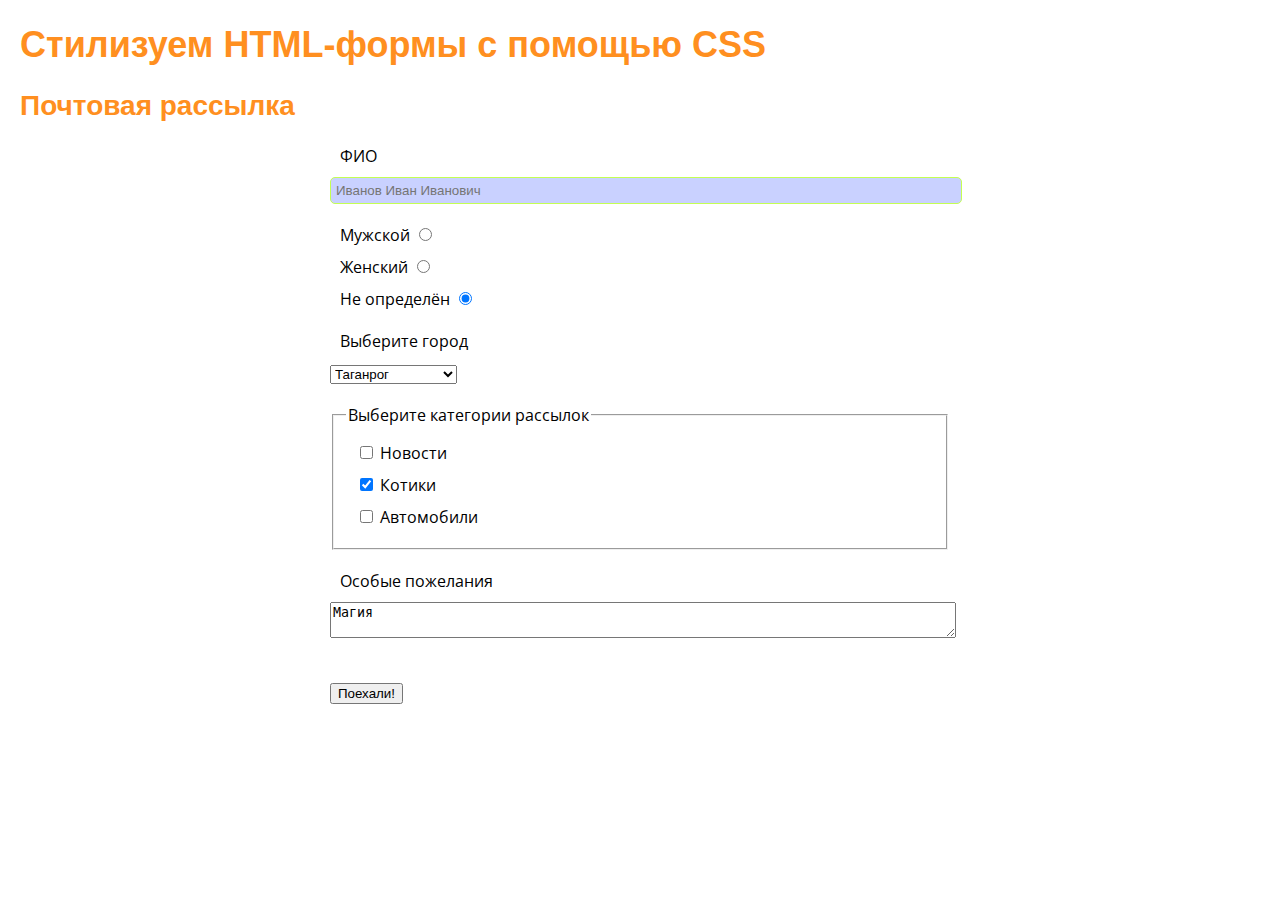
<file: index.html>
<!DOCTYPE html>
<html lang="ru">
<head>
    <meta charset="UTF-8">
    <link rel="stylesheet" href="css/style.css">
    <title>HTML - Формы</title>
</head>
<body>
    <h1>Стилизуем HTML-формы с помощью CSS</h1>
    <h2>Почтовая рассылка</h2>
    <form class="spam-form" action="index.html" method="post">
        <div class="form-row">
            <label for="fio">ФИО</label>
            <input type="text" id="fio" name="fio" placeholder="Иванов Иван Иванович">
        </div>
        <div class="form-row">
            <label>
                Мужской <input type="radio" name="sex" value="0">
            </label>
            <label>
                Женский <input type="radio" name="sex" value="1">
            </label>
            <label>
                Не определён <input type="radio" name="sex" value="2" checked>
            </label>
        </div>
        <div class="form-row">
            <label for="city">Выберите город</label>
            <select name="city" id="city">
                <option value="1">Санкт-Петербург</option>
                <option value="2">Москва</option>
                <option value="3" selected>Таганрог</option>
            </select>
        </div>
        <div class="form-row">
            <fieldset>
                <legend>Выберите категории рассылок</legend>
                <ul>
                    <li>
                        <label>
                            <input type="checkbox" name="sections[]" value="1">
                            Новости
                        </label>
                    </li>
                </ul>
                <ul>
                    <li>
                        <label>
                           <input type="checkbox" name="sections[]" value="2" checked>
                           Котики
                        </label>
                    </li>
                </ul>
                <ul>
                    <li>
                        <label>
                            <input type="checkbox" name="sections[]" value="3">
                            Автомобили
                        </label>
                    </li>
                </ul>
            </fieldset>
        </div>
        <div class="form-row">
            <label for="comment">Особые пожелания</label>
            <textarea name="comment" id="comment">Магия</textarea>
        </div>
        <input class="form-row button" type="submit" value="Поехали!">
    </form>
</body>
</html>
</file>
<file: css/style.css>
@import url(//fonts.googleapis.com/css?family=Open+Sans+Condensed:300&subset=latin,cyrillic,cyrillic-ext);

body{
    margin: 20px;
    font-family: 'Open Sans Condensed', sans-serif;
}

h1, h2{
    font-family: Verdana, Arial, sans-serif;
    color: #ff8f20;
}

h1{
    font-size: 36px;
}

h2{
    font-size: 28px;
}

ul{
    list-style: none;
    margin: 0;
    padding: 0;
}

.form-row{
    margin: 20px 0; /*������� ���������*/
}

.form-row label{
    display: block;
    margin: 10px;
}

.form-row input{
    border: 1px solid #c4ff52;
    border-radius: 5px;
    padding: 5px;
    background: #c9d1ff;
    width: 100%;
}

textarea{
    width: 100%;
}

.form-row [type=radio],
.form-row [type=checkbox]{
    width: auto;
}

button{
    width: auto;
}

.spam-form{
    width: 50%;
    margin: 0 auto;
}
</file>
